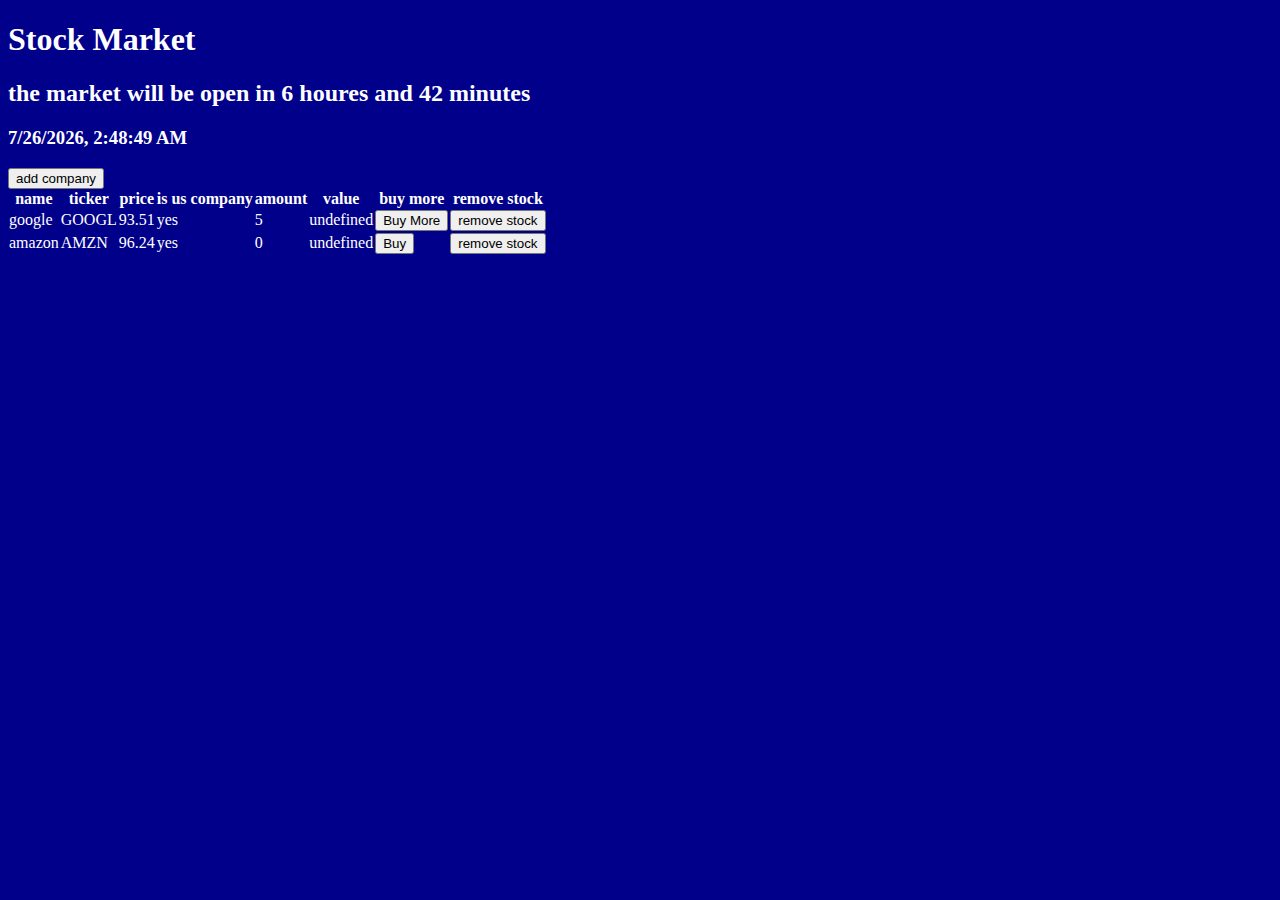
<file: index.html>
<!DOCTYPE html>
<html lang="en">


<head>
    <meta charset="UTF-8">
    <meta name="viewport" content="width=device-width, initial-scale=1.0">
    <title>stocks</title>
    <link rel="stylesheet" href="./style.css">
</head>

<body id="body">
    <h1>Stock Market</h1>
    <h2 id="Market-status"></h2>
    <h3 id="Date"></h3>

    <button onclick="showcompanyform()">add company</button>
    <form name="addcompanyform" id="addcompanyform" style="display: none;">
        <input type="text" placeholder="company name" name="name"></input>
        <input type="number" placeholder="company price" name="price"></input>
        <input type="checkbox" name="isuscompany" id="isuscompany"></input>
        <label for="isuscompany">is us company</label>
        <input type="text" name="ticker" placeholder="ticker"></input>
        <button type="button" onclick="submitform()">submit</button>
    </form>
    <table>
        <thead>
            <tr>
                <th>name</th>
                <th>ticker</th>
                <th>price</th>
                <th>is us company</th>
                <th>amount</th>
                <th>value</th>
                <th>buy more</th>
                <th>remove stock</th>
            </tr>
        </thead>
        <tbody id="table-body">
        </tbody>
    </table>
    <script type="text/javascript" src="./script.js"></script>
</body>

</html>
</file>
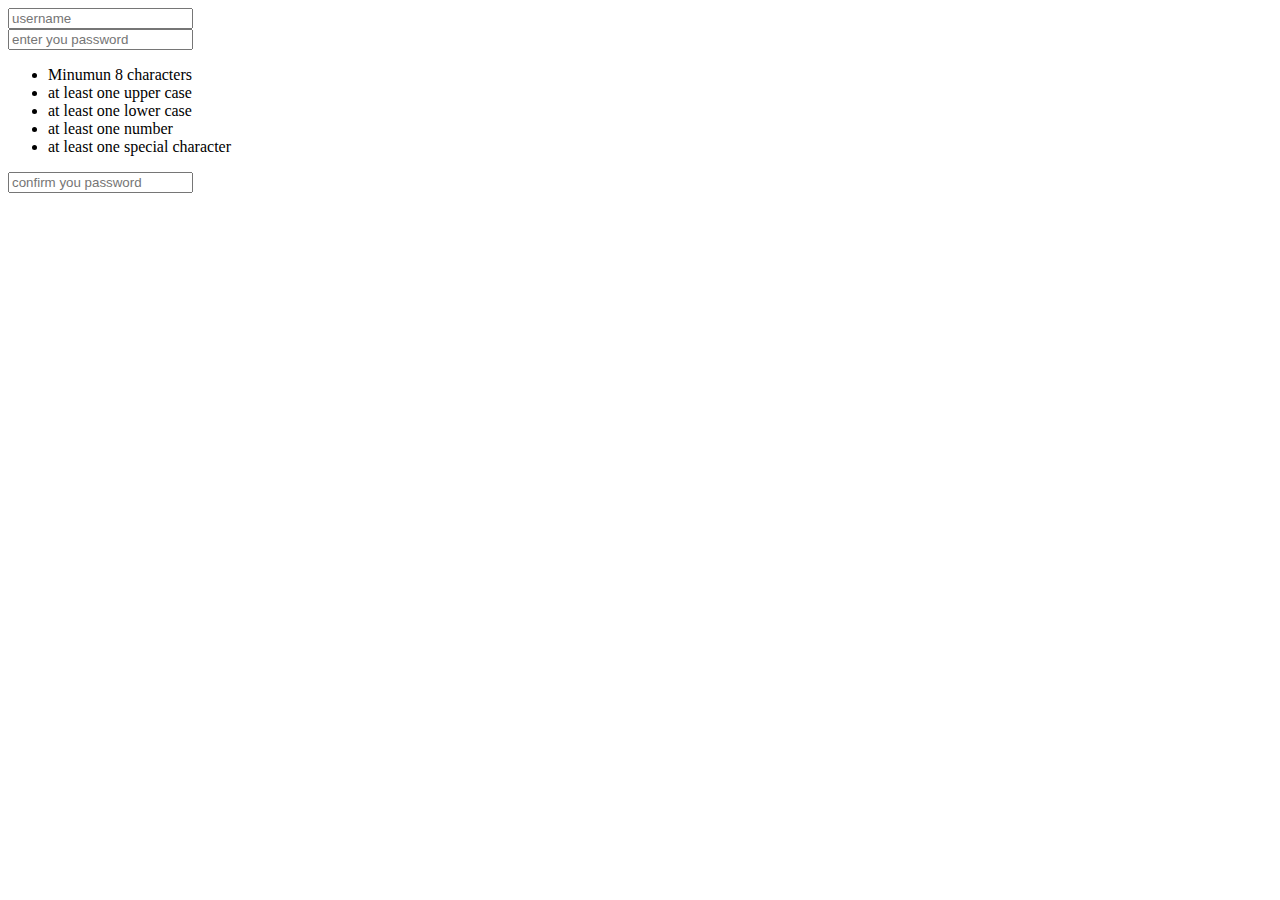
<file: sign-up.html>
<!DOCTYPE html>
<html lang="en">

<head>
    <meta charset="UTF-8">
    <meta name="viewport" content="width=device-width, initial-scale=1.0">
    <title>sign up</title>
    <link rel="stylesheet" href="./style.css">
    <script src="./sign-up.js"></script>
</head>

<body>
    <form>
        <div>
            <input type="text" name="user name" placeholder="username">
        </div>
        <div>
            <input type="password" id="password" placeholder="enter you password">
            <ul>
                <li id="valid_min_8">Minumun 8 characters</li>
                <li id="valid_upper">at least one upper case</li>
                <li id="valid_lower">at least one lower case</li>
                <li id="valid_one_num">at least one number</li>
                <li id="valid_special_char">at least one special character</li>
            </ul>
        </div>
        <div>
            <input type="password" placeholder="confirm you password">
        </div>
    </form>
</body>

</html>
</file>
<file: style.css>
* {
    box-sizing: border-box;
}

table {
    border-collapse: collapse;
}
</file>
